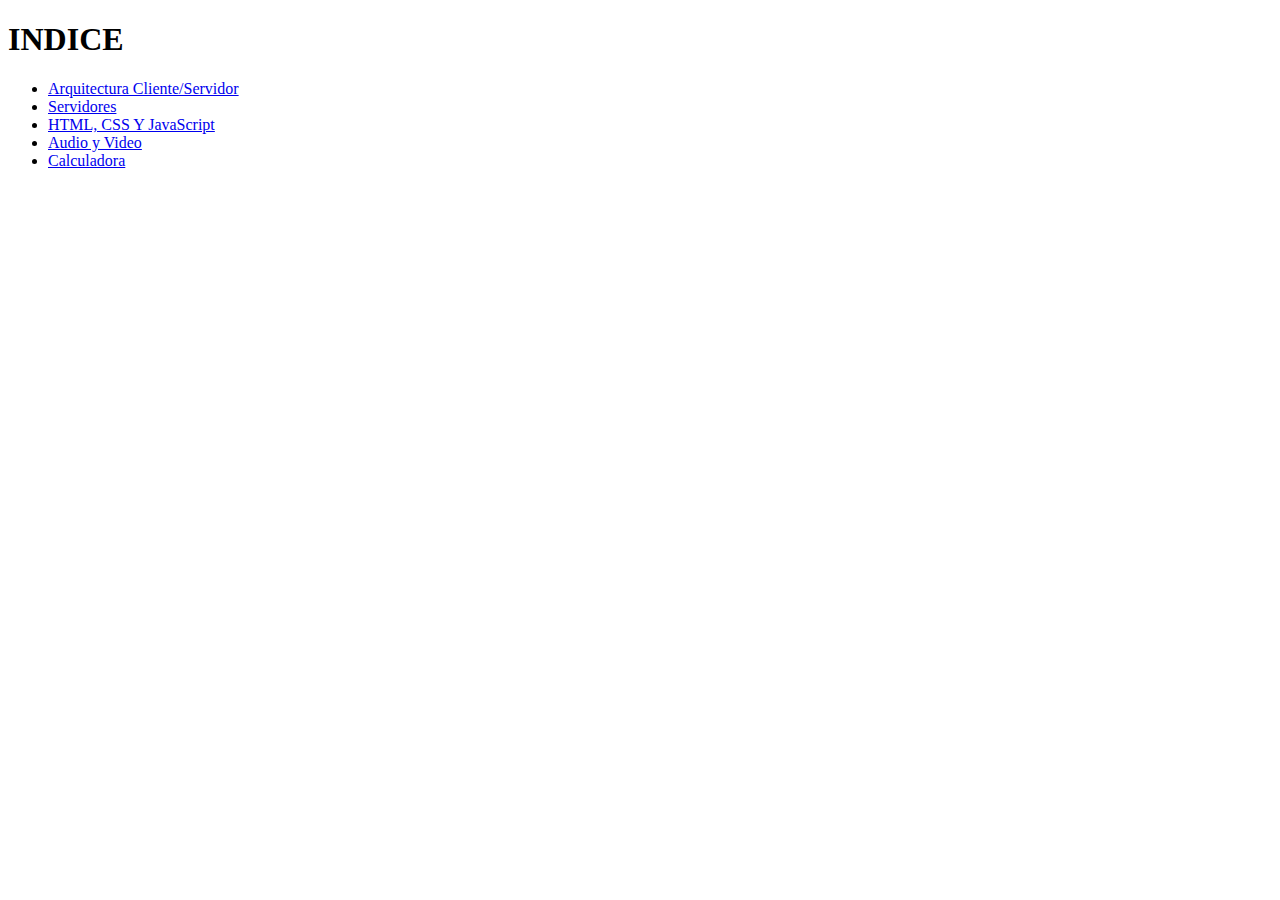
<file: chapter_02-html/challenge/index.html>
<!Doctype html>
<html>
	<head>
		<meta charset="utf-8">
		<meta author="Wilmar Yucuma">
		<title>Home</title>

	</head>

	<body> 
		<h1>INDICE</h1>
		<ul>
			<li><a href="cliente_servidor/index.html">Arquitectura Cliente/Servidor</a></li>
			<li><a href="servidores/index.html">Servidores</a></li>
			<li><a href="info/index.html">HTML, CSS Y JavaScript</a></li>
			<li><a href="audio_video/index.html">Audio y Video</a></li>
			<li><a href="calculadora/index.html">Calculadora</a></li>
		<ul>
	</body>
</html>
</file>
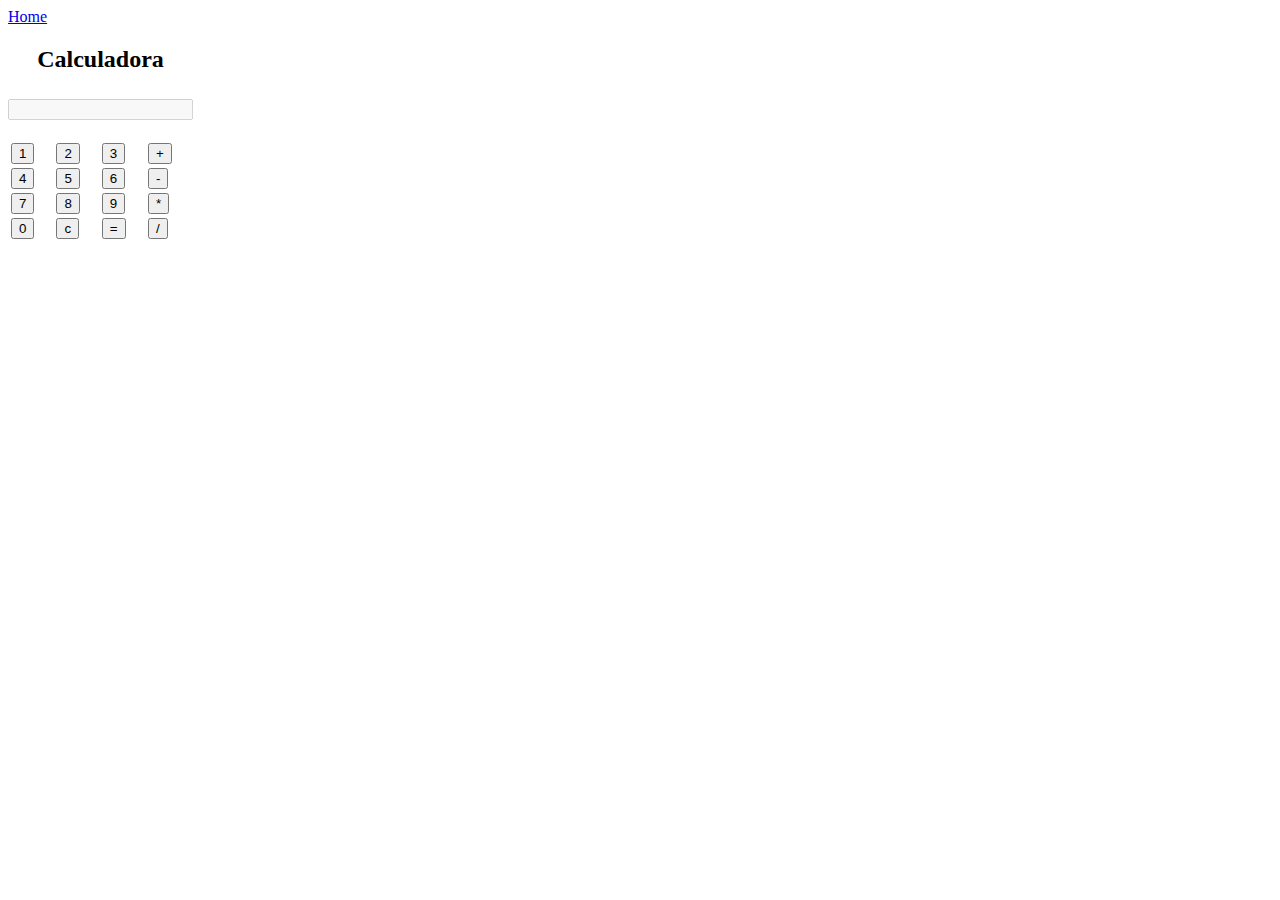
<file: chapter_02-html/challenge/calculadora/index.html>
<!DOCTYPE html>
<html>
	<head>
		<meta charset="utf-8"/>
		<title>Calculadora</title>
	</head>
	<body>
		<a href="../index.html">Home</a>
		<table>
		<form name="calculator">
			<thead>
				
				<caption>
					<h2>Calculadora<h2>
					<input type="textfield" name="ans" value="" disabled="true">
				</caption>
				
			</thead>
			<tbody>
				<tr>
					<td><input type="button" value="1" onClick="document.calculator.ans.value+='1'"></td>
					<td><input type="button" value="2" onClick="document.calculator.ans.value+='2'"></td>
					<td><input type="button" value="3" onClick="document.calculator.ans.value+='3'"></td>
					<td><input type="button" value="+" onClick="document.calculator.ans.value+='+'"></td>
				</tr>
				<tr>
					<td><input type="button" value="4" onClick="document.calculator.ans.value+='4'"></td>
					<td><input type="button" value="5" onClick="document.calculator.ans.value+='5'"></td>
					<td><input type="button" value="6" onClick="document.calculator.ans.value+='6'"></td>
					<td><input type="button" value="-" onClick="document.calculator.ans.value+='-'"></td>
				</tr>
				<tr>
					<td><input type="button" value="7" onClick="document.calculator.ans.value+='7'"></td>
					<td><input type="button" value="8" onClick="document.calculator.ans.value+='8'"></td>
					<td><input type="button" value="9" onClick="document.calculator.ans.value+='9'"></td>
					<td><input type="button" value="*" onClick="document.calculator.ans.value+='*'"></td>
				</tr>
			</tbody>
			<tfooter>
				<tr>
					<td><input type="button" value="0" onClick="document.calculator.ans.value+='0'"></td>
					<td><input type="reset" value="c"></td>
					<td><input type="button" value="=" onClick="document.calculator.ans.value=eval(document.calculator.ans.value)"></td>
					<td><input type="button" value="/" onClick="document.calculator.ans.value+='/'"></td>
				</tr>
			</tfooter>
		</form>
		</table>
	</body>
</html>
</file>
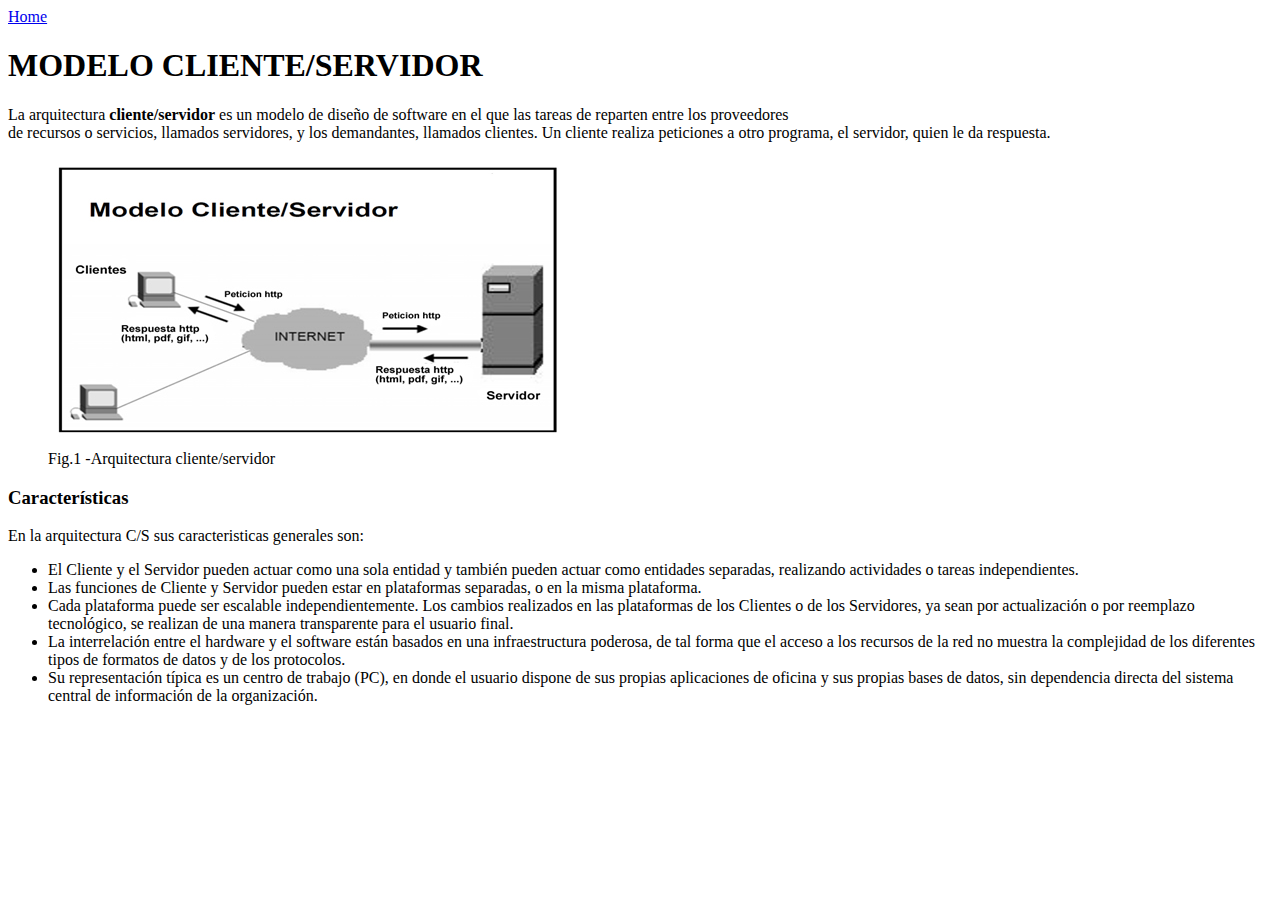
<file: chapter_02-html/challenge/cliente_servidor/index.html>
<!doctype html>
<html>
	<head>
		<meta charset="utf-8"/>
		<title>Client/server</title>
	
	</head>
	<body>
		<a href="../index.html">Home</a>
		<h1>MODELO CLIENTE/SERVIDOR</h1>
	
		<p> 
		La arquitectura <strong>cliente/servidor</strong> es un modelo de diseño de software en el que 
		las tareas de reparten entre los proveedores<br/> de recursos o servicios, llamados servidores, 
		y los demandantes, llamados clientes. Un cliente realiza peticiones a otro programa, el servidor, 
		quien le da respuesta. 
		</p>
		
		<figure><img src="img/cliente_servidor.jpg" alt="Arquitectura cliente/servidor"/>
			<figcaption>Fig.1 -Arquitectura cliente/servidor</figcaption>
		</figure>
		
		<h3>Características</h3>
		<p>En la arquitectura C/S sus caracteristicas generales son:</p>
		<ul>
			<li>El Cliente y el Servidor pueden actuar como una sola entidad y también pueden actuar como entidades separadas,
			realizando actividades o tareas independientes.</li>
			<li>Las funciones de Cliente y Servidor pueden estar en plataformas separadas, o en la misma plataforma.</li>
			<li>Cada plataforma puede ser escalable independientemente. Los cambios realizados en las plataformas de los 
			Clientes o de los Servidores, ya sean por actualización o por reemplazo tecnológico, se realizan de una manera
			transparente para el usuario final.</li>
			<li>La interrelación entre el hardware y el software están basados en una infraestructura poderosa, de tal forma
			que el acceso a los recursos de la red no muestra la complejidad de los diferentes tipos de formatos de datos y de los protocolos.</li>
			<li>Su representación típica es un centro de trabajo (PC), en donde el usuario dispone de sus propias aplicaciones de oficina y sus propias bases de datos,
			sin dependencia directa del sistema central de información de la organización.</li>
		</ul>
		
	</body>
</html>
</file>
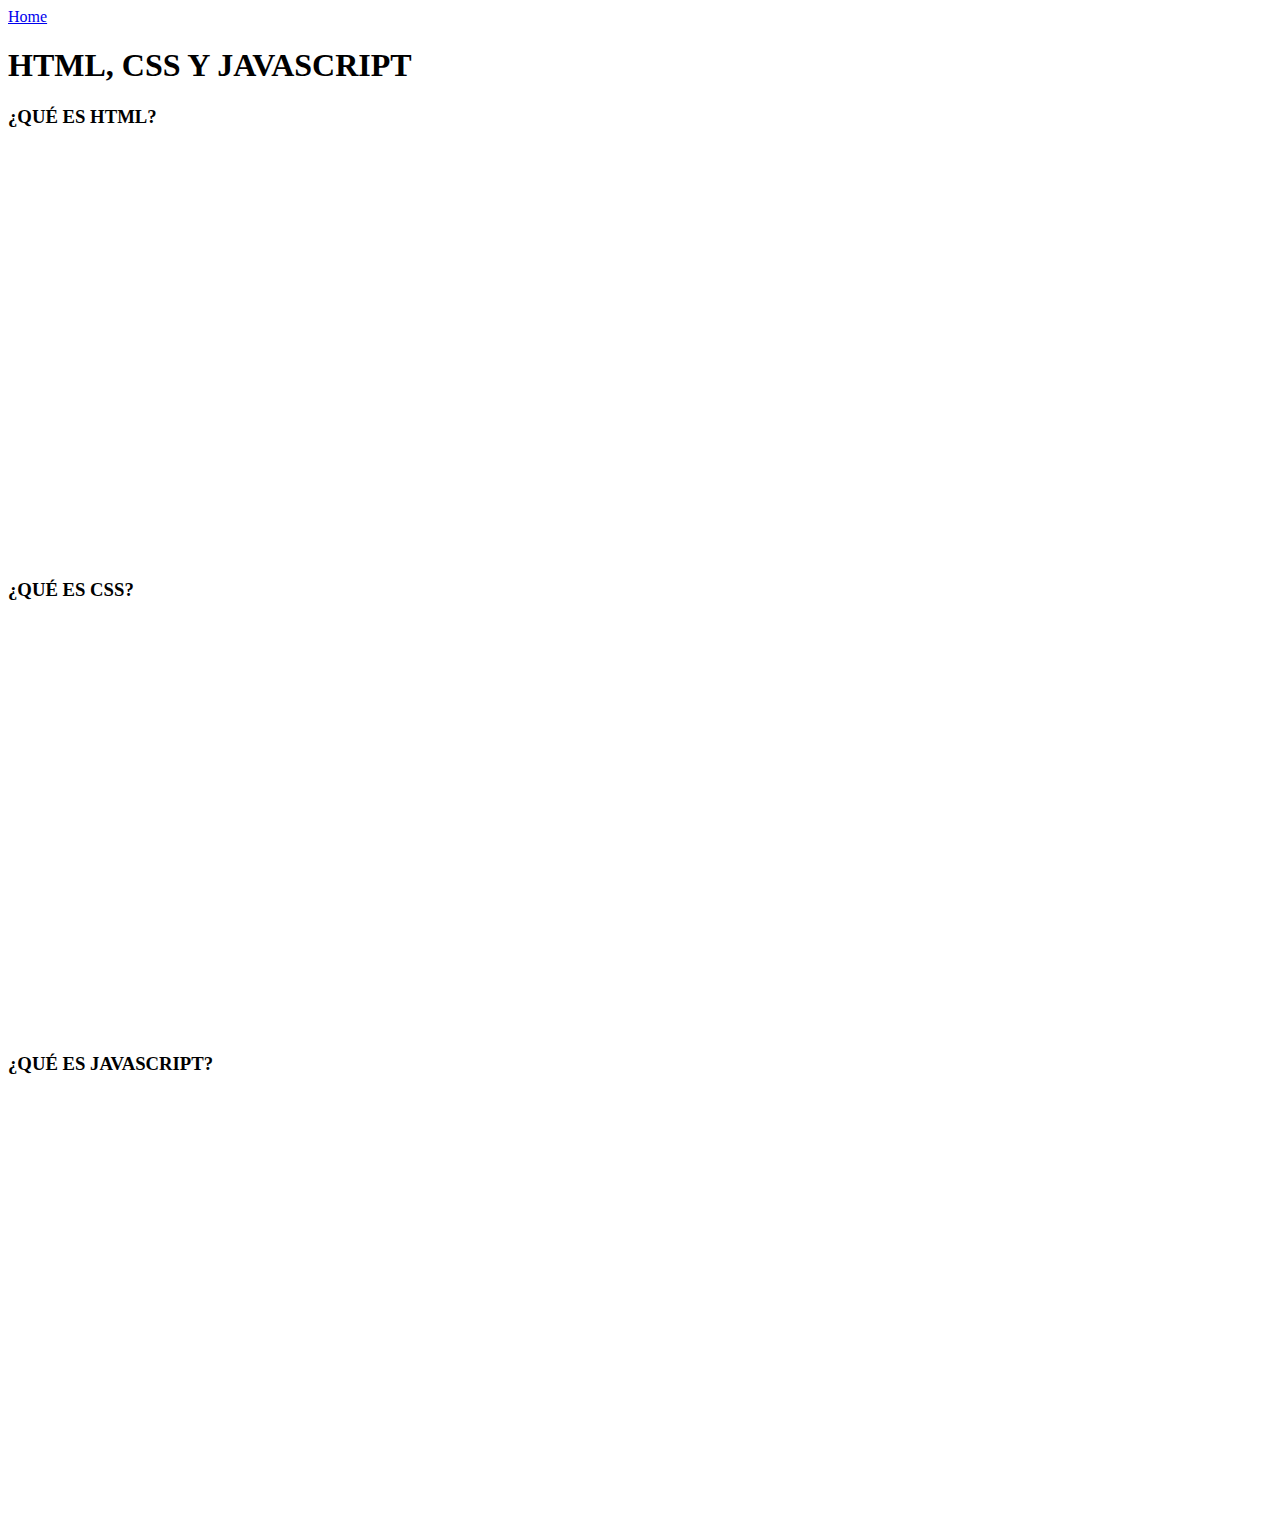
<file: chapter_02-html/challenge/info/index.html>
<!doctype html>
<html>
	<head>
		<meta charset="utf-8"/>
		<title>Info</title>
	</head>
	<body>
		<a href="../index.html">Home</a>
		<h1>HTML, CSS Y JAVASCRIPT</h1>
		<h3>¿QUÉ ES HTML?<h3>
		<iframe width="727" height="409" src="https://www.youtube.com/embed/av_PL4_jz1I" frameborder="0" allow="accelerometer; autoplay; encrypted-media; gyroscope; picture-in-picture" allowfullscreen></iframe>
		<h3>¿QUÉ ES CSS?<h3>
		<iframe width="727" height="409" src="https://www.youtube.com/embed/8cSo0ijtkzU" frameborder="0" allow="accelerometer; autoplay; encrypted-media; gyroscope; picture-in-picture" allowfullscreen></iframe>
		<h3>¿QUÉ ES JAVASCRIPT?<h3>
		<iframe width="727" height="409" src="https://www.youtube.com/embed/riZbwRFMFuw" frameborder="0" allow="accelerometer; autoplay; encrypted-media; gyroscope; picture-in-picture" allowfullscreen></iframe>
	</body>
<html>
</file>
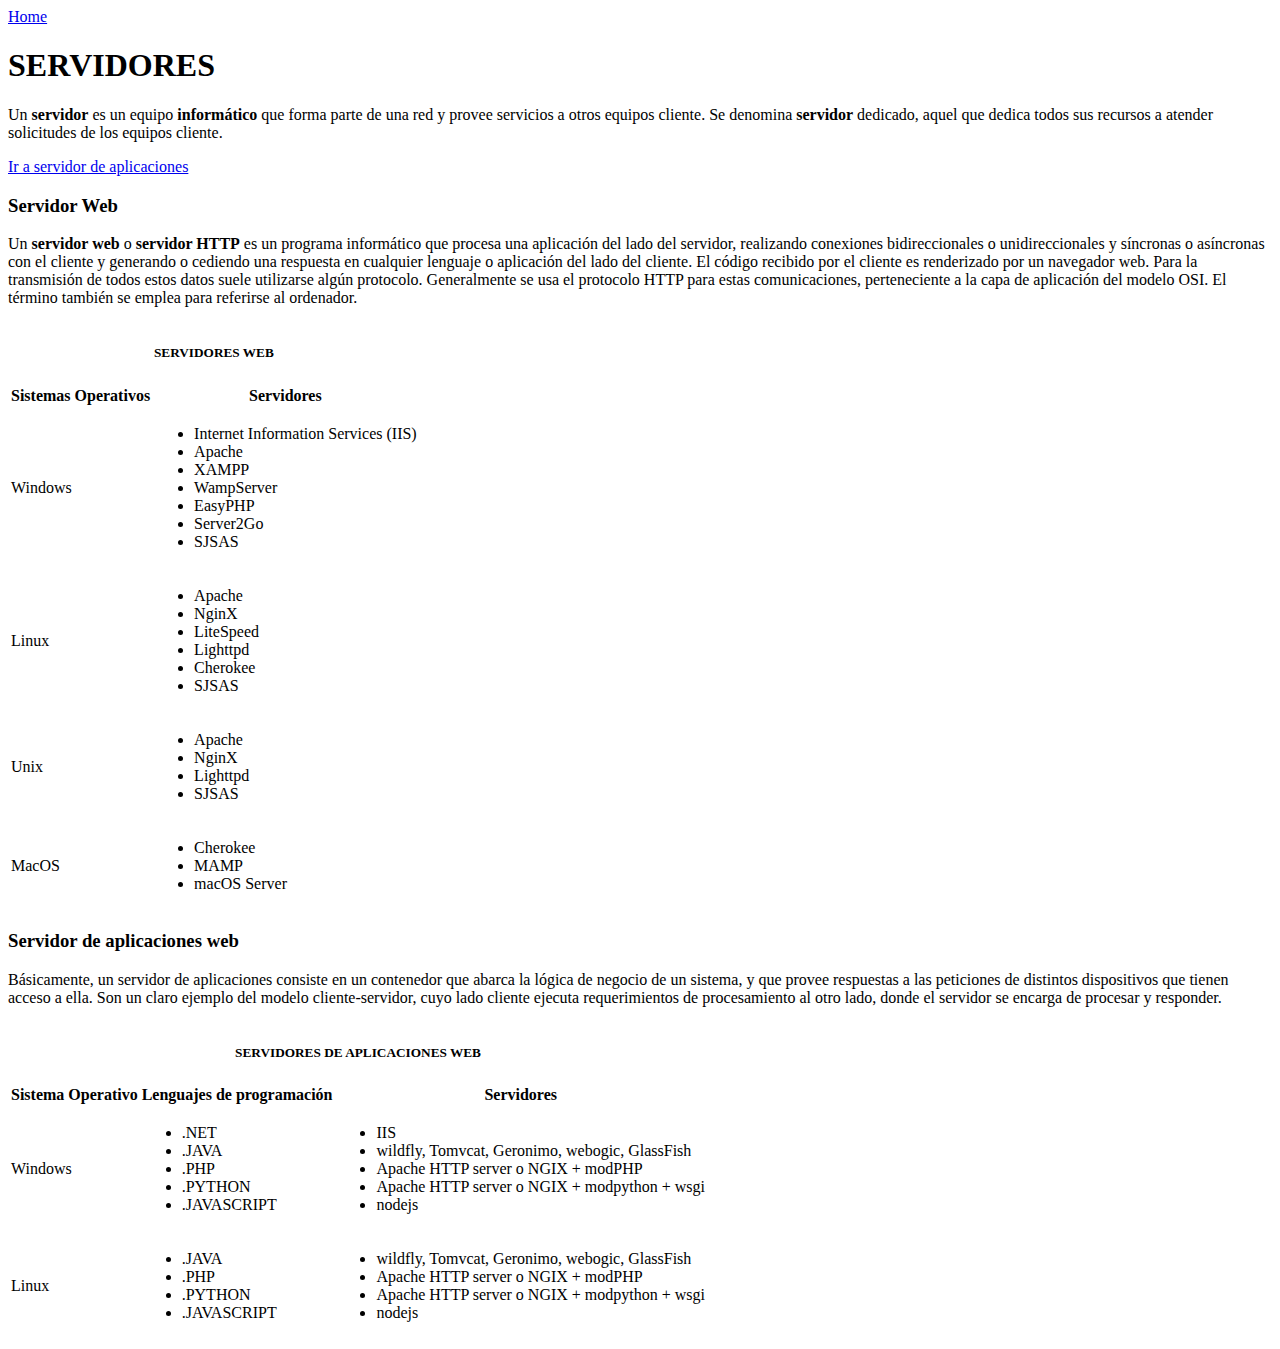
<file: chapter_02-html/challenge/servidores/index.html>
<!doctype html>
<html>
	<head>
		
		<meta charset="utf-8"/>
		<title>Servers</title>
		<meta author= " Wilmar Yucuma"/>
	
	</head>
	<body>
	<a href="../index.html">Home</a>
		<h1>SERVIDORES</h1>
		<p>Un <strong>servidor</strong> es un equipo <strong>informático</strong> que forma parte de una red y provee servicios a otros equipos cliente. 
		Se denomina <strong>servidor</strong> dedicado, aquel que dedica todos sus recursos a atender solicitudes de los equipos cliente.</p>
		<a href="#seccion2">Ir a servidor de aplicaciones</a>
		<h3>Servidor Web</h3>	
		
		<p>Un <strong>servidor web</strong> o <strong>servidor HTTP</strong> es un programa informático que procesa una aplicación del lado del servidor, realizando 
		conexiones bidireccionales o unidireccionales y síncronas o asíncronas con el cliente y generando o cediendo una respuesta 
		en cualquier lenguaje o aplicación del lado del cliente. El código recibido por el cliente es renderizado por un navegador web. 
		Para la transmisión de todos estos datos suele utilizarse algún protocolo. Generalmente se usa el protocolo HTTP para estas comunicaciones,
		perteneciente a la capa de aplicación del modelo OSI. El término también se emplea para referirse al ordenador.</p>
		
		<table>
			<thead>
				<caption><h5>SERVIDORES WEB</h5></caption>
				<tr>
					<th>Sistemas Operativos</th>
					<th>Servidores</th>
				</tr>
			</thead>	
			<tbody>
				<tr>
					<td>Windows</td>
					<td><ul><li>Internet Information Services (IIS)</li>
							<li>Apache</li>
							<li>XAMPP</li>
							<li>WampServer</li>
							<li>EasyPHP</li>
							<li>Server2Go</li>
							<li>SJSAS</li></ul>
					</td>
				</tr>
				<tr>
					<td>Linux</td>
					<td><ul>
							<li>Apache</li>
							<li>NginX</li>
							<li>LiteSpeed</li>
							<li>Lighttpd</li>
							<li>Cherokee</li>
							<li>SJSAS</li>
						</ul>
					</td>
				</tr>
				<tr>
					<td>Unix</td>
					<td><ul>
							<li>Apache</li>
							<li>NginX</li>
							<li>Lighttpd</li>
							<li>SJSAS</li>
						</ul>
					</td>
				</tr>
				<tr>
					<td>MacOS</td>
					<td><ul>
							<li>Cherokee</li>
							<li>MAMP</li>
							<li>macOS Server</li>
						</ul>
					</td>
				</tr>
			</tbody>
		</table>
		
		<h3><a id="seccion2">Servidor de aplicaciones web</a></h3>
		
		<p>Básicamente, un servidor de aplicaciones consiste en un contenedor que abarca la lógica de negocio de un sistema, y que provee respuestas a 
		las peticiones de distintos dispositivos que tienen acceso a ella. Son un claro ejemplo del modelo cliente-servidor, cuyo lado cliente ejecuta 
		requerimientos de procesamiento al otro lado, donde el servidor se encarga de procesar y responder.</p>
		
		<table>
			<thead>
				<caption><h5>SERVIDORES DE APLICACIONES WEB<h5></caption>
				<tr>
					<th>Sistema Operativo</th>
					<th>Lenguajes de programación</th>
					<th>Servidores</th>
				</tr>
			</thead>	
			<tbody>
				<tr>
					<td>Windows</td>
					<td>
						<ul>
							<li>.NET</li>
							<li>.JAVA</li>
							<li>.PHP</li>
							<li>.PYTHON</li>
							<li>.JAVASCRIPT</li>
						</ul>
					</td>
					<td>
						<ul>
							<li>IIS</li>	
							<li>wildfly, Tomvcat, Geronimo, webogic, GlassFish</li>
							<li>Apache HTTP server o NGIX + modPHP</li>
							<li>Apache HTTP server o NGIX + modpython + wsgi</li>
							<li>nodejs</li>
						</ul>
					</td>
				</tr>
				<tr>
					<td>Linux</td>
					<td>
						<ul>
							<li>.JAVA</li>
							<li>.PHP</li>
							<li>.PYTHON</li>
							<li>.JAVASCRIPT</li>
						</ul>
					</td>
					<td>
						<ul>
							<li>wildfly, Tomvcat, Geronimo, webogic, GlassFish</li>
							<li>Apache HTTP server o NGIX + modPHP</li>
							<li>Apache HTTP server o NGIX + modpython + wsgi</li>
							<li>nodejs</li>
						</ul>
					</td>
				</tr>
			</tbody>
		</table>
		
	</body>
</html>
</file>
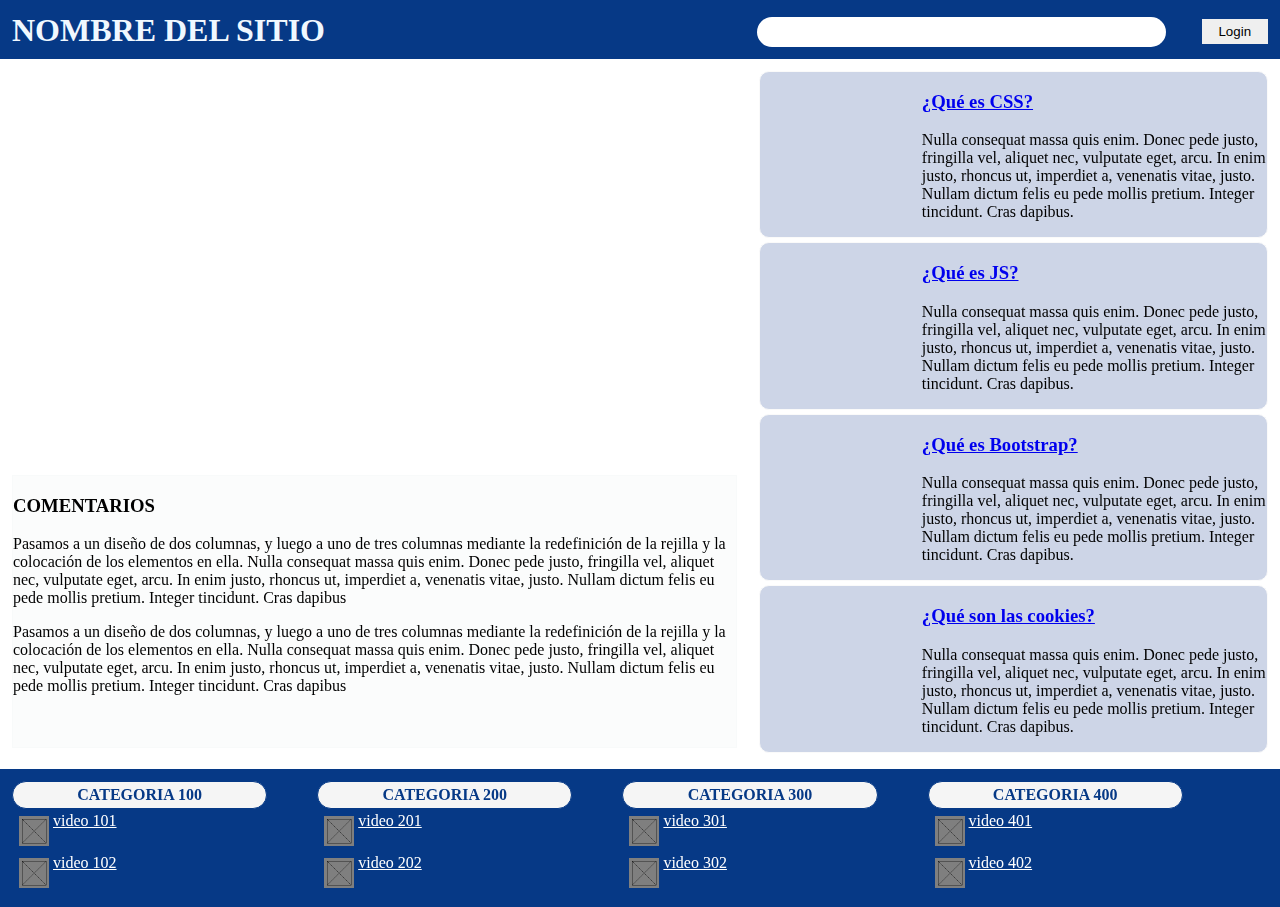
<file: chapter_03-css/challenge/src/my_videos/index.html>
<!DOCTYPE html>
<html>
    <head>
        <title>My videos</title>
        <meta charset="UTF-8">
        <meta name="viewport" content="width=device-width, initial-scale=1.0">
        <meta author="Wilmar Yucuma">
        <link rel="stylesheet" type="text/css" href="css/responsive_01.css">    
    </head>
    <body>
        <div class="wrapper">
        <header class="main-head">  
            <h1>NOMBRE DEL SITIO</h1>
        </header>    
            
        <form class="form">
                <input type="search" name="Busqueda" id="Buscar">
                <input type="button" name="Login" id="Login" value="Login">
        </form>
        
        <section class="content">
            <article>   
            <iframe src="https://www.youtube.com/embed/10GHKjgQIR0" frameborder="0" allow="accelerometer; autoplay; encrypted-media; gyroscope; picture-in-picture" allowfullscreen></iframe>
            </article>
            <article class="cuadro">
                <h3>COMENTARIOS</h3>
                <p>Pasamos a un diseño de dos columnas, y luego a uno de tres columnas mediante la redefinición de la rejilla y la colocación de los elementos en ella. Nulla consequat massa quis enim. Donec pede justo, fringilla vel, aliquet nec, vulputate eget, arcu. In enim justo, rhoncus ut, imperdiet a, venenatis vitae, justo. Nullam dictum felis eu pede mollis pretium. Integer tincidunt. Cras dapibus </p>
                <p>Pasamos a un diseño de dos columnas, y luego a uno de tres columnas mediante la redefinición de la rejilla y la colocación de los elementos en ella. Nulla consequat massa quis enim. Donec pede justo, fringilla vel, aliquet nec, vulputate eget, arcu. In enim justo, rhoncus ut, imperdiet a, venenatis vitae, justo. Nullam dictum felis eu pede mollis pretium. Integer tincidunt. Cras dapibus </p>
                <br/>
                <br/>
            </article> 
        </section>

        <aside class="side">
            <article>
                <iframe src="https://www.youtube.com/embed/8cSo0ijtkzU" frameborder="0" allow="accelerometer; autoplay; encrypted-media; gyroscope; picture-in-picture" allowfullscreen></iframe>
                <h3><a href="http://www.youtube.com/embed/8cSo0ijtkzU">¿Qué es CSS?</a></h3>
                <p>Nulla consequat massa quis enim. Donec pede justo, fringilla vel, aliquet nec, vulputate eget, arcu. In enim justo, rhoncus ut, imperdiet a, venenatis vitae, justo. Nullam dictum felis eu pede mollis pretium. Integer tincidunt. Cras dapibus.</p>
            </article>

            <article>
                <iframe src="https://www.youtube.com/embed/riZbwRFMFuw" frameborder="0" allow="accelerometer; autoplay; encrypted-media; gyroscope; picture-in-picture" allowfullscreen></iframe>
                <h3><a href="https://www.youtube.com/embed/riZbwRFMFuw">¿Qué es JS?</a></h3>
                <p>Nulla consequat massa quis enim. Donec pede justo, fringilla vel, aliquet nec, vulputate eget, arcu. In enim justo, rhoncus ut, imperdiet a, venenatis vitae, justo. Nullam dictum felis eu pede mollis pretium. Integer tincidunt. Cras dapibus.</p>
            </article>

            <article>
                <iframe src="https://www.youtube.com/embed/Xy2QzAyl-IY" frameborder="0" allow="accelerometer; autoplay; encrypted-media; gyroscope; picture-in-picture" allowfullscreen></iframe>
                <h3><a href="https://www.youtube.com/embed/Xy2QzAyl-IY">¿Qué es Bootstrap?</a></h3>
                <p>Nulla consequat massa quis enim. Donec pede justo, fringilla vel, aliquet nec, vulputate eget, arcu. In enim justo, rhoncus ut, imperdiet a, venenatis vitae, justo. Nullam dictum felis eu pede mollis pretium. Integer tincidunt. Cras dapibus.</p>
            </article>

            <article>
                <iframe src="https://www.youtube.com/embed/L1Cx9pD_7Ns" frameborder="0" allow="accelerometer; autoplay; encrypted-media; gyroscope; picture-in-picture" allowfullscreen></iframe>
                <h3><a href="https://www.youtube.com/embed/L1Cx9pD_7Ns">¿Qué son las cookies?</a></h3>
                <p>Nulla consequat massa quis enim. Donec pede justo, fringilla vel, aliquet nec, vulputate eget, arcu. In enim justo, rhoncus ut, imperdiet a, venenatis vitae, justo. Nullam dictum felis eu pede mollis pretium. Integer tincidunt. Cras dapibus.</p>
            </article>
        </aside>
        
        <footer class="main-footer">
            <Table>
                <Thead>
                    <caption><h4>CATEGORIA 100</h4></caption>
                </Thead>
                <Tbody>
                <tr> <td><img src="Images/IVideo0.png" alt="Video101"> <a href="">video 101</a></td></tr>
                <tr><td><img src="Images/IVideo0.png" alt="Video101"><a href="">video 102</a></td></tr>
                </Tbody>
            </Table>
            <Table>
                <Thead>
                    <caption><h4>CATEGORIA 200</h4></caption>
                </Thead>
                <Tbody>
                <tr> <td><img src="Images/IVideo0.png" alt="Video101"> <a href="">video 201</a></td></tr>
                <tr><td><img src="Images/IVideo0.png" alt="Video101"><a href="">video 202</a></td></tr>
                </Tbody>
            </Table>
            <Table>
                <Thead>
                    <caption><h4>CATEGORIA 300</h4></caption>
                </Thead>
                <Tbody>
                <tr> <td><img src="Images/IVideo0.png" alt="Video101"> <a href="">video 301</a></td></tr>
                <tr><td><img src="Images/IVideo0.png" alt="Video101"><a href="">video 302</a></td></tr>
                </Tbody>
            </Table>
            <Table>
                <Thead>
                    <caption><h4>CATEGORIA 400</h4></caption>
                </Thead>
                <Tbody>
                <tr> <td><img src="Images/IVideo0.png" alt="Video101"> <a href="">video 401</a></td></tr>
                <tr><td><img src="Images/IVideo0.png" alt="Video101"><a href="">video 402</a></td></tr>
                </Tbody>
            </Table>
        </footer>
        </div>
    </body>
</html>
</file>
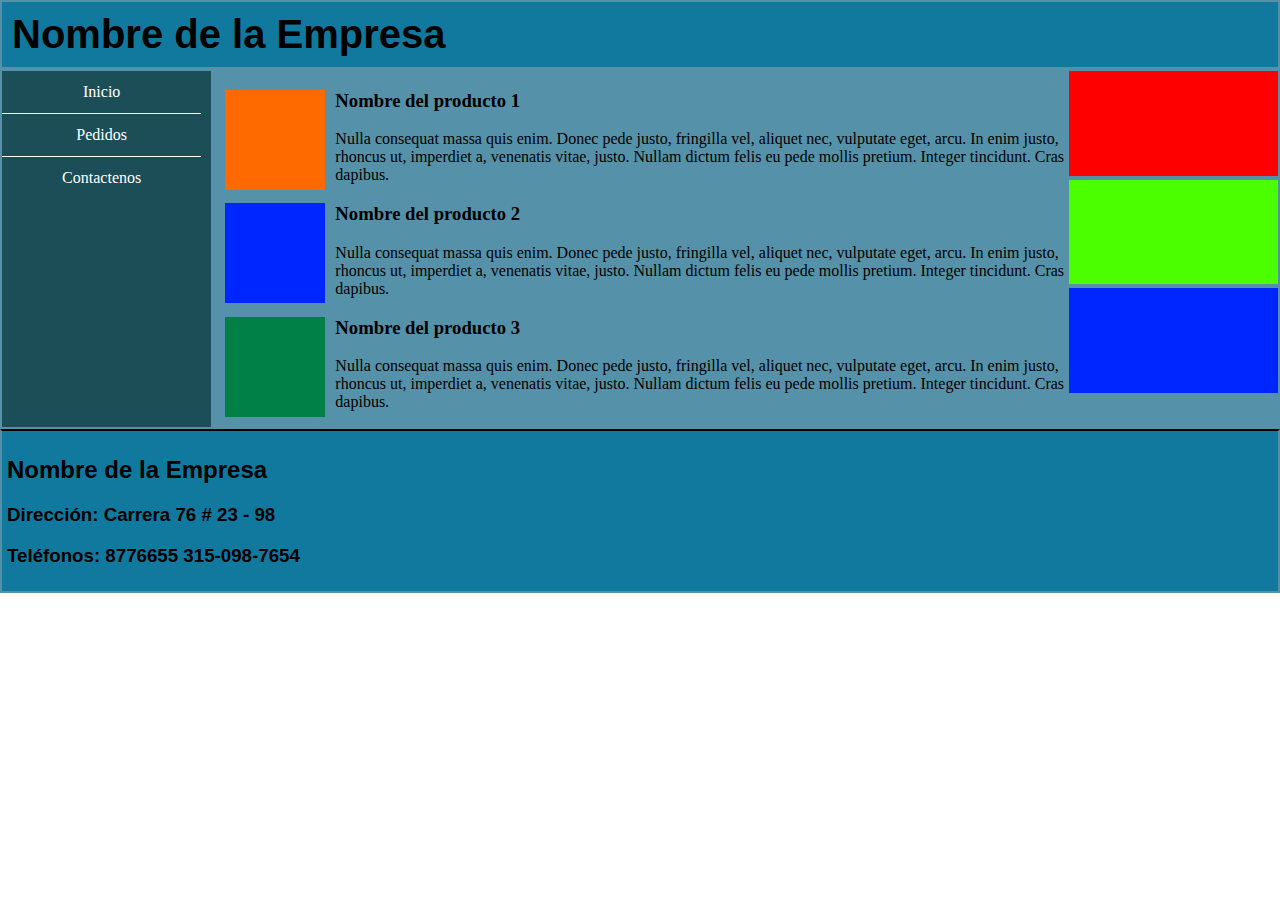
<file: chapter_03-css/challenge/src/responsive_store/index.html>
<!DOCTYPE html>
<html>
  <head>
    <title>Responsive</title>
    <meta charset="UTF-8">
    <meta name="viewport" content="width=device-width, initial-scale=1.0">
    <meta author="Wilmar Yucuma"> 
    <link rel="stylesheet" type="text/css" href="css/responsive_01.css">
    <link rel="stylesheet" type="text/css" href="css/estilo_01.css">
  </head>
  <body>
    <div class="wrapper">
        <header class="main-head">
          <h1>Nombre de la Empresa</h1>
        </header>

        <nav class="main-nav">
            <ul>
              <li><a href="index.html">Inicio</a></li>
              <li><a href="pedidos.html">Pedidos</a></li>
              <li><a href="contactenos.html">Contactenos</a></li>
            </ul>
        </nav>

        <section class="content">
          <article>
          <img src="images/producto_01.jpg"/>
          <h3>Nombre del producto 1</h3>
          <p>Nulla consequat massa quis enim. Donec pede justo, fringilla vel, aliquet nec, vulputate eget, arcu. In enim justo, rhoncus ut, imperdiet a, venenatis vitae, justo. Nullam dictum felis eu pede mollis pretium. Integer tincidunt. Cras dapibus.</p>
          </article>

          <article>
          <img src="images/producto_02.jpg"/>
          <h3>Nombre del producto 2</h3>
          <p>Nulla consequat massa quis enim. Donec pede justo, fringilla vel, aliquet nec, vulputate eget, arcu. In enim justo, rhoncus ut, imperdiet a, venenatis vitae, justo. Nullam dictum felis eu pede mollis pretium. Integer tincidunt. Cras dapibus.</p>
          </article>

          <article>
          <img src="images/producto_03.jpg"/>
          <h3>Nombre del producto 3</h3>
          <p>Nulla consequat massa quis enim. Donec pede justo, fringilla vel, aliquet nec, vulputate eget, arcu. In enim justo, rhoncus ut, imperdiet a, venenatis vitae, justo. Nullam dictum felis eu pede mollis pretium. Integer tincidunt. Cras dapibus.</p>
          </article>
        </section>

        <aside class="side">
          <img src="images/banner_01.png"/>
          <br/>
          <img src="images/banner_02.png"/>
          <br/>
          <img src="images/banner_03.png"/>
        </aside>

        <footer class="main-footer">
          <h2>Nombre de la Empresa</h2>
          <h3>Dirección: Carrera 76 # 23 - 98</h3>
          <h3>Teléfonos: 8776655 315-098-7654</h3>
        </footer>
    </div>
  </body>
</html>
</file>
<file: chapter_03-css/challenge/src/my_videos/css/responsive_01.css>
body {
  margin:0px;

}
.wrapper {
    max-width: 100%;
    margin: 0px auto;
    display: grid;
    grid-template-columns: repeat(12, [col-start] 1fr);
    grid-gap: 0px;
}
.wrapper > * {
    border: 2px solid white;
    background-color: white;
    padding: 10px;
    grid-column: col-start / span 12;
}
h1 {
  float: left;
  margin: 0px;
  color: aliceblue;
  color-interpolation-filters: blue;
}
h4{
  color: #063986;
  margin: 4px;
}
.main-head {
  border-bottom: 0px;
  background-color:#063986;
  border-color:#063986 ;
}
.form {
  float: right;
  padding-top: 0px;
  border-top: 0px;
  background-color:#063986;
  border-color: #063986;
}

#Buscar {
  padding-left: 15px;
  width: 230px;
  height: 25px;
  border-radius: 25px;
  border: 2px;
  margin-top: 0px; 
  -webkit-appearance: none;
}
#Login {
  width: 69px;
  height: 24px;
  border: 0px;
  margin-left: 10px;
  -webkit-appearance: none;
}

.cuadro {
  border: 1px solid rgba(245, 246, 248, 0.377);
  width: 100%;
  background-color: rgba(245, 246, 248, 0.377);
}
 
aside article{
  border: 1px solid rgb(250, 250, 250);
  border-radius: 10px;
  margin-bottom: 4px;
  margin-right: 0px;
  background-color: rgb(205, 213, 231);
}
iframe {
  width: 100%;
  height: 400px;
}

aside article iframe {
  width: 30%;
  height: 100%;
  margin: 5px;
  float: left;
}
table{
  width: 38%;
  margin: 10px;
  margin-right: 40px;
  float: left;
  
}
table:last-child {
  margin-right: 0px;
  
}

caption{
  border: 1px solid black;
  border-radius:  15px;
  border-color: #063986;
  background-color: whitesmoke;
}
img{
  float: left;
  width: 30px;
  height: 30px;
  margin: 4px;
}

.main-footer{
  padding: 0px;
  background-color:#063986;
  border-color: #063986;
}
footer a {
  color: white;
}

@media (min-width: 500px) {
  .content {
    grid-column: col-start / span 8;
  }
  .side {
    grid-column: col-start 9 / span 4;
  }
  aside article iframe {
    width: 94%;
    height: 100%;
    margin: 5px;
    
  }
  
  
}

@media (min-width: 800px) {
  .main-head {
    grid-column: col-start  / span 7;
    border-right:0px;
    /* border-bottom:2px solid #f08c00; */
    border-color: #063986;
  }
  .content {
    grid-column: col-start  / span 7;
  }
  .side {
    grid-column : col-start 8 / span 5;
  }
  .form {
    grid-column : col-start 8 / span 5;
    margin: 0px;
    border-top: 2px solid #f08c00 ;
    border-left: 0px;
    padding: 10px;
    border-color: #063986;
  }
  #Buscar {
    padding-left: 15px;
    width: 80%;
    height: 30px;
    border-radius: 25px;
    border: 2px;
    margin-top: 5px;
  }
  #Login {
    float: right;
    
    width: 13%;
    height: 25px;
    border: 0px;
    margin-top: 7px;
    margin-left: 15px;
    
  }
  aside article iframe {
    width: 30%;
    height: 100%;
    margin: 5px;
    float: left;
  }
  table{
    width: 20%;
    margin: 10px;
    margin-right: 40px;
    float: left;
    
  }
}
</file>
<file: chapter_03-css/challenge/src/responsive_store/css/responsive_01.css>
.wrapper {
    max-width: 0 auto;
    max-height: 100%;
    margin: 0 auto;
    display: grid;
    grid-template-columns: repeat(12, [col-start] 1fr);
    grid-gap: 0px;
}
.wrapper > * {
    background: #5592A9;
    border: 2px solid #5592A9;
    grid-column: col-start / span 12;
}
nav ul {
    list-style: none;
    margin: 0;
    padding: 0;
}

aside img {
  width: 100%;
  margin: 0px;
}

@media (min-width: 480px) {
  .content {
    grid-column: col-start / span 9;
  }
  .side {
    grid-column: col-start 10 / span 3;
  }
  nav ul {
    display: flex;
  }
  nav ul li {
    margin-right: 10px;
  }
}

@media (min-width: 800px) {
  .main-nav {
    grid-column: col-start / span 2;

  }
  .main-nav ul li {
    border-bottom: 1px solid white;
    border-right: none;
  }
  .main-nav li:last-child {
    border-bottom: none;
  }


  .content {
    grid-column: col-start 3 / span 8;
  }
  .side {
    grid-column: col-start 11 / span 2;
  }
  nav ul {
    flex-direction: column;
  }
}
</file>
<file: chapter_03-css/challenge/src/responsive_store/css/estilo_01.css>
body {
	margin: 0px;

}


/* cabezote */
.main-head {
	background-color: #11799E;
	font-family: Arial;
	padding: 0px;
	margin: 0px;
}
.main-head h1 {
	margin: 0px;
	padding: 10px;
	font-size: 250%;
	text-align: middle;
}

/* menu horizontal */
.main-nav {
	list-style-type: none;
  	margin: 0;
  	padding: 0;
  	overflow: hidden;
  	background-color: #1B4E56;
}
.main-nav li {
  float: left;
  border-right: 1px solid white;
}
.main-nav li a {
  display: block;
  color: white;
  text-align: center;
  padding: 12px 14px;
  text-decoration: none;
}
.main-nav li:last-child {
  border-right: none;
}

/* maquetación productos y banners */


article {
	clear: both;
	/*border-bottom: dashed gray 1px;*/
}
article img {
  float: left;
  width: 100px;
  height: 100px;
  margin-right: 10px;
	margin-left: 10px;
}

/* pie de página */
.main-footer {
	clear: both;
	background-color: #11799E;
	margin: 0px;
	padding: 5px;
	border-top: 2px solid black;
	font-family: Arial;
}
</file>
